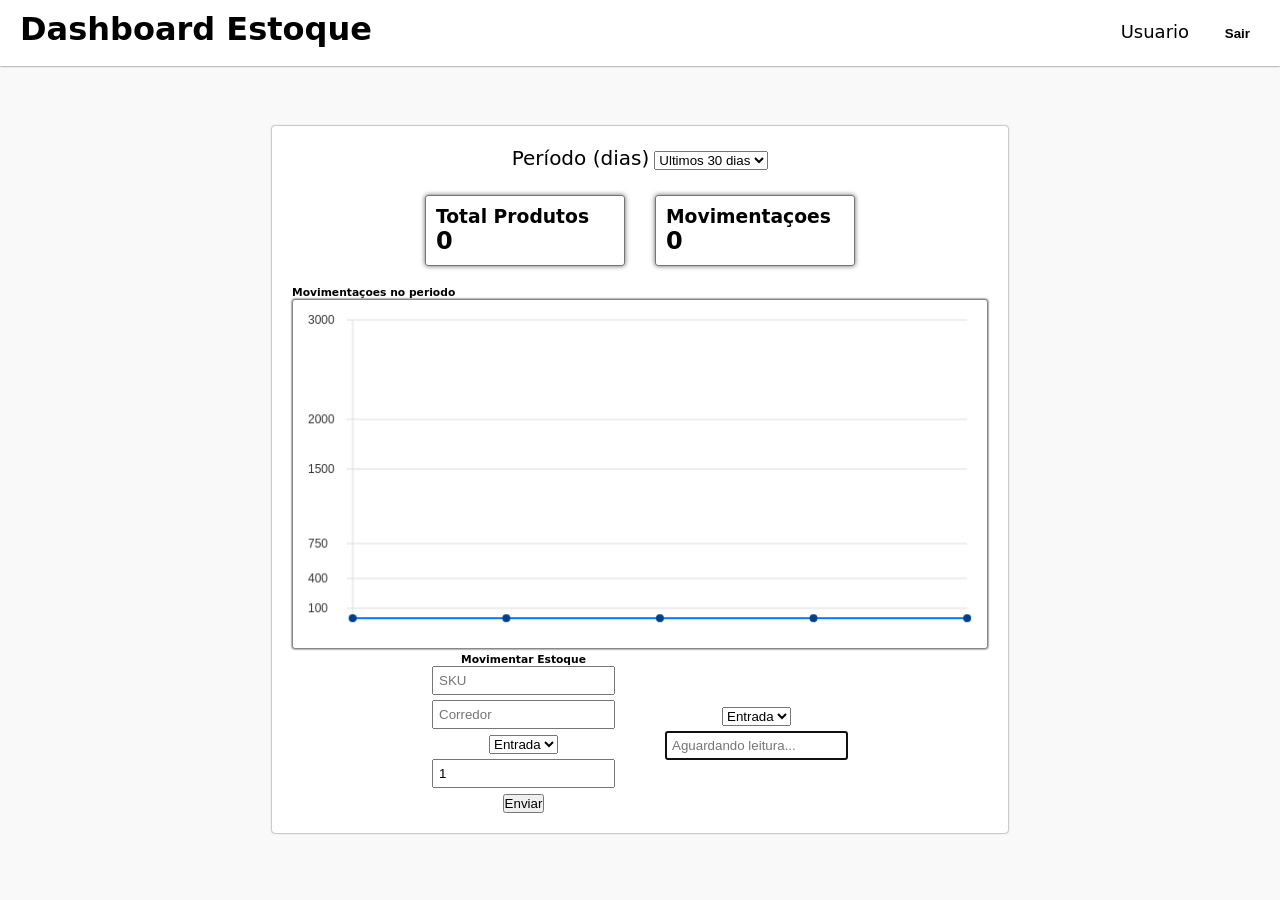
<file: frontend/dashboard.html>
<!DOCTYPE html>
<html lang="pt-BR">
<head>
    <meta charset="UTF-8">
    <meta name="viewport" content="width=device-width, initial-scale=1.0">
    <link rel="stylesheet" href="css/dash.css">
    <script defer src="js/dash.js"></script>
    <script defer src="js/scan.js"></script>
    <title>Stillus Home -  DashBoard</title>
</head>
<body>
    <div id="header-nav" class="hidden">
                <h1 class="mb-0">Dashboard Estoque</h1>
                <div id="userName-exit">
                    <span id="usuario-logado" class="me-3 text-muted">Usuario</span>
                    <button id="btn-sair" class="btn btn-outline-secondary btn-sm" type="button">Sair</button>
                </div>
    </div>
    <main>
        <div id="tela-app" class="hidden">

            <div class="row g-3 mb-3">
                <div class="col-md-4">
                    <label for="dias" class="form-label" id="days-count">Período (dias)</label>
                    <select id="dias" class="form-select">
                        <option value="7">Ultimos 7 dias</option>
                        <option value="15">Ultimos 15 dias</option>
                        <option value="30" selected>Ultimos 30 dias</option>
                        <option value="90">Ultimos 90 dias</option>
                    </select>
                </div>
            </div>

            <div class="row g-3 mb-3">
                <div class="col-md-6 mov-info">
                <div class="card ">
                    <div class="card-body">
                    <h3>Total Produtos</h3>
                    <h2 id="produtos">0</h2>
                    </div>
                </div>
                </div>
                <div class="col-md-6 mov-info">
                <div class="card">
                    <div class="card-body">
                    <h3>Movimentaçoes</h3>
                    <h2 id="mov">0</h2>
                    </div>
                </div>
                </div>
            </div>

            <div class="mb-3">
                <div class="card-grafico">
                <h6>Movimentaçoes no periodo</h6>
                <canvas id="graficoMovimentacoes" height="350" width="700"></canvas>
                </div>
            </div>

            <div class="card mov-estoque">
                <div class="card-mov-estoque">
                    <h6>Movimentar Estoque</h6>
                    <div class="row g-2">
                        <div class="col-md-3">
                            <input id="m_sku" class="form-control" placeholder="SKU">
                        </div>
                        <div class="col-md-3">
                            <input id="m_corredor" class="form-control" placeholder="Corredor">
                        </div>
                        <div class="col-md-2">
                            <select id="m_tipo" class="form-select">
                                <option value="ENTRADA">Entrada</option>
                                <option value="SAIDA">Saida</option>
                            </select>
                        </div>
                        <div class="col-md-2">
                            <input id="m_qtd" type="number" class="form-control" value="1" min="1">
                        </div>
                        <div class="col-md-2">
                            <button id="btn-mov" class="btn btn-primary w-100" type="button">Enviar</button>
                        </div>
                    </div>
                    <p id="mov-res" class="mt-2 mb-0"></p>
                </div>
                <div class="mov-scan-reader">
                    <select id="m_tipo" class="form-select">
                                <option value="ENTRADA">Entrada</option>
                                <option value="SAIDA">Saida</option>
                    </select>
                    <input id="scanner" placeholder="Aguardando leitura..." />
                    <div id="scan-feedback"></div>
                </div>
            </div>
        </div>
    </main>
</body>
</html>
</file>
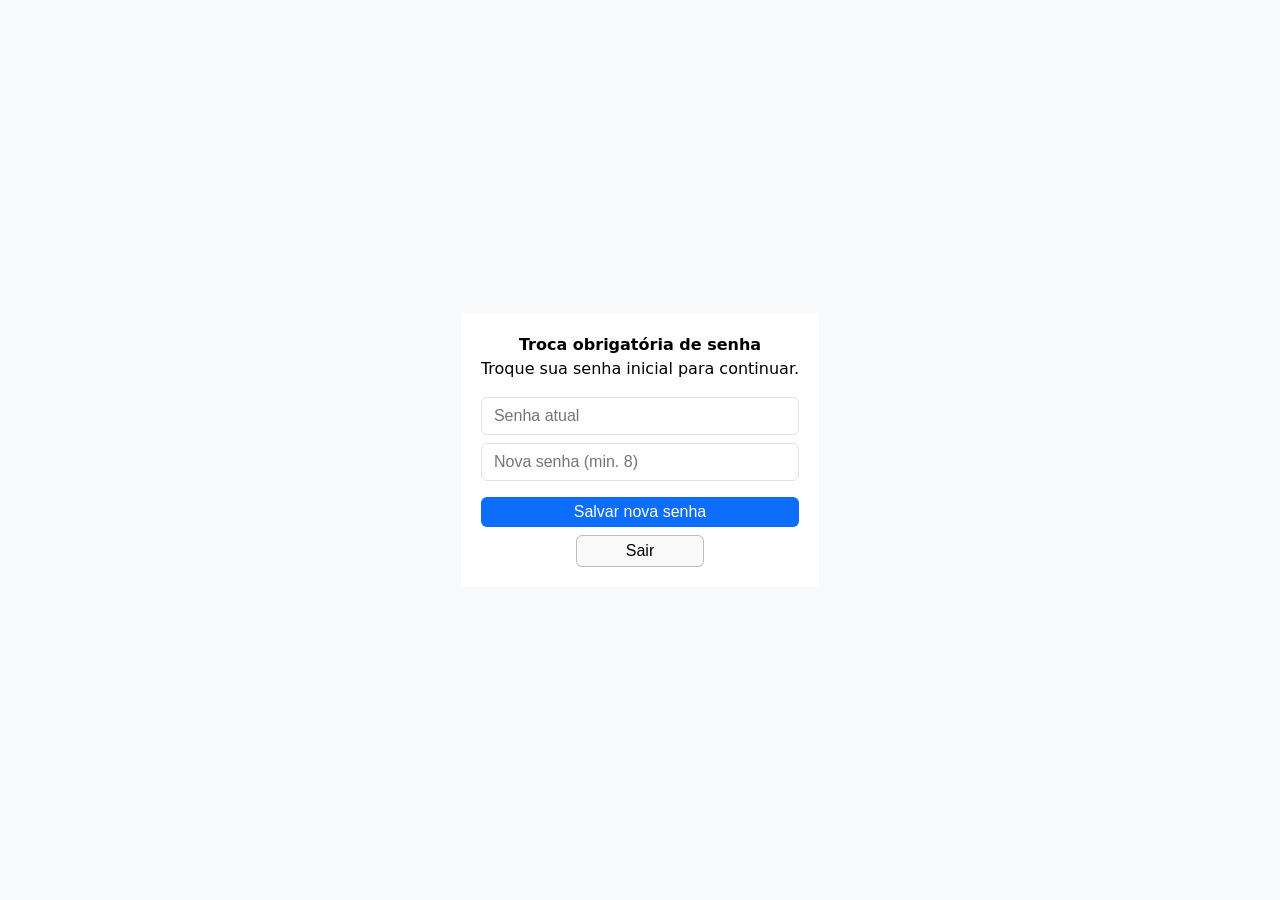
<file: Login/trocasenha.html>
<!DOCTYPE html>
<html lang="pt-BR">
<head>
    <meta charset="UTF-8">
    <meta name="viewport" content="width=device-width, initial-scale=1.0">

    <link rel="stylesheet" href="troca.css">
    
    <title>Stillus Home - Troca senha</title>
</head>
<body>
    <main>
        <div id="tela-primeiro-acesso" class="card hidden">
            <div class="card-body" style="max-width: 520px; margin: 0 auto;">
                <h4 class="mb-2">Troca obrigatória de senha</h4>
                <p class="text-muted">Troque sua senha inicial para continuar.</p>
                <input id="senha_atual" type="password" class="form-control mb-2" placeholder="Senha atual">
                <input id="nova_senha" type="password" class="form-control mb-3" placeholder="Nova senha (min. 8)">
                <button id="btn-trocar-senha" class="btn btn-primary" type="button">Salvar nova senha</button>
                <button id="btn-sair-1" class="btn nd-btn btn-outline-secondary ms-2" type="button">Sair</button>
                <p id="troca-res" class="mt-2 mb-0"></p>
            </div>
        </div>
    </main>
</body>
</html>
</file>
<file: frontend/css/dash.css>
*{
    padding: 0;
    margin: 0;
    box-sizing: border-box;
}

:root{
    --bs-font-sans-serif: system-ui, -apple-system, "Segoe UI", Roboto, "Helvetica Neue", "Noto Sans", "Liberation Sans", Arial, sans-serif, "Apple Color Emoji", "Segoe UI Emoji", "Segoe UI Symbol", "Noto Color Emoji";
    --bs-font-monospace: SFMono-Regular, Menlo, Monaco, Consolas, "Liberation Mono", "Courier New", monospace;
    --bs-gradient: linear-gradient(180deg, rgba(255, 255, 255, 0.15), rgba(255, 255, 255, 0));
    --bs-body-font-family: var(--bs-font-sans-serif);
    --bs-body-font-size: 1rem;
    --bs-body-font-weight: 400;
    --bs-body-line-height: 1.5;
}

body{
    min-height:100vh;
    display: flex;
    flex-direction: column;

    background-color: #f9f9f9;

    font-family: var(--bs-font-sans-serif);
}

main{
    display: flex;
    justify-content: center;

    max-width: 1200px;


    margin: 0 auto;
}

#header-nav{
    display: flex;
    justify-content: space-between;
    align-items: center;

    width: 100%;

    margin: 0 auto;
    padding: 10px 20px;

    background-color: #ffffff;

    box-shadow: 0 0 2px rgb(74, 74, 74);

    margin-bottom: 60px;
}

#header-nav .mb-0{
    margin-bottom: 8px;
}

#userName-exit{
    font-size: 18px;
    font-weight: 500;
}

#userName-exit button{
    background-color: transparent;
    padding: 5px 10px;
    border: none;

    font-weight: 600;

    margin-left: 20px;
    
    cursor: pointer;
}

#tela-app{
    width: 100%;

    display: flex;
    align-items: center;
    flex-direction: column;

    padding: 20px;

    background-color: #ffffff;
    border-radius: 3px;

    box-shadow: 0 0 2px rgb(74, 74, 74);
}

.row{
    display: flex;
    flex-direction: row;
}

.col-md-4{
    width: 100%;
}

.form-label{
    font-size: 20px;
}

.col-md-6{
    display: flex;

    margin: 20px 15px;

    max-height: 100px;
    min-width: 200px;

    padding: 10px;
    
    border: 1px solid rgba(0, 0, 0, 0.54); 
    box-shadow: 0 0 5px rgba(0, 0, 0, 0.61);
    border-radius: 3px;
}

#graficoMovimentacoes{
    width: 100%;
    max-width: 1000px;
    height: 350px;
    border: 1px solid rgba(0, 0, 0, 0.467);
    box-shadow: 0 0 2px black;
    border-radius: 3px;
}


.card{
    width: 100%;
}

.card-body{
    display: flex;
    flex-direction: column;
}

.card-mov-estoque{
    display: flex;
    align-items: center;
    flex-direction: column;
}

.g-2{
    width: 100%;
    display: flex;
    align-items: center;
    flex-direction: column;
}

.g-2 input{
    margin-bottom: 5px;
}

.mov-estoque{
    display: flex;
    flex-direction: row;
    justify-content: center;
    align-items: center;

    width: 100%;
}

.mov-estoque input{
    width: 100%;
    padding: 5px;
}

.form-select{
    margin-bottom: 5px;
}

.mov-scan-reader{
    display: flex;
    flex-direction: column;
    justify-content: center;
    align-items: center;
    margin-left: 50px;
}

@media (max-width: 768px) {
    #header-nav{
        flex-direction: row;
        align-items: center;
        gap: 3px;

        margin-bottom: 20px;
    }

    main{
        width: 100%;
        max-width: 700px;
    }

    .row {
        flex-direction: row;
        align-items: stretch;
    }

    .mov-info{
        margin: 10px 30px !important;
    }

    .col-md-6,
    .col-md-4 {
        min-width: 0;
        width: 100%;
        margin: 8px 0;
        max-height: none;
    }

    #tela-app {
        padding: 10px;
    }

    .form-label {
        font-size: 18px;
    }
}

@media (max-width: 480px) {
    #header-nav {
        padding: 8px 12px;
    }

    main{
        margin: auto;
    }

    #tela-app{
        max-width: 340px;
        gap: 20px;
    }

    .mb-0{
        font-size: 20px;
    }

    .col-md-6, .mov-info{
        font-size: 14px;
        
        margin: 0px 10px !important;
    }

    .mb-3 .card-grafico{
        display: none;
    }

    .g-2{
        display: flex;
        justify-content: center;
        align-items: center;
        flex-direction: column;
    }

    #userName-exit {
        font-size: 16px;
    }

    #graficoMovimentacoes {
        height: 300px;
    }

}
</file>
<file: Login/troca.css>
*{
    margin: 0;
    padding: 0;
    box-sizing: border-box;
}

:root, [data-bs-theme=light] {
    --bs-blue: #0d6efd;
    --bs-indigo: #6610f2;
    --bs-purple: #6f42c1;
    --bs-pink: #d63384;
    --bs-red: #dc3545;
    --bs-orange: #fd7e14;
    --bs-yellow: #ffc107;
    --bs-green: #198754;
    --bs-teal: #20c997;
    --bs-cyan: #0dcaf0;
    --bs-black: #000;
    --bs-white: #fff;
    --bs-gray: #6c757d;
    --bs-gray-dark: #343a40;
    --bs-gray-100: #f8f9fa;
    --bs-gray-200: #e9ecef;
    --bs-gray-300: #dee2e6;
    --bs-gray-400: #ced4da;
    --bs-gray-500: #adb5bd;
    --bs-gray-600: #6c757d;
    --bs-gray-700: #495057;
    --bs-gray-800: #343a40;
    --bs-gray-900: #212529;
    --bs-primary: #0d6efd;
    --bs-secondary: #6c757d;
    --bs-success: #198754;
    --bs-info: #0dcaf0;
    --bs-warning: #ffc107;
    --bs-danger: #dc3545;
    --bs-light: #f8f9fa;
    --bs-dark: #212529;
    --bs-primary-rgb: 13, 110, 253;
    --bs-secondary-rgb: 108, 117, 125;
    --bs-success-rgb: 25, 135, 84;
    --bs-info-rgb: 13, 202, 240;
    --bs-warning-rgb: 255, 193, 7;
    --bs-danger-rgb: 220, 53, 69;
    --bs-light-rgb: 248, 249, 250;
    --bs-dark-rgb: 33, 37, 41;
    --bs-primary-text-emphasis: #052c65;
    --bs-secondary-text-emphasis: #2b2f32;
    --bs-success-text-emphasis: #0a3622;
    --bs-info-text-emphasis: #055160;
    --bs-warning-text-emphasis: #664d03;
    --bs-danger-text-emphasis: #58151c;
    --bs-light-text-emphasis: #495057;
    --bs-dark-text-emphasis: #495057;
    --bs-primary-bg-subtle: #cfe2ff;
    --bs-secondary-bg-subtle: #e2e3e5;
    --bs-success-bg-subtle: #d1e7dd;
    --bs-info-bg-subtle: #cff4fc;
    --bs-warning-bg-subtle: #fff3cd;
    --bs-danger-bg-subtle: #f8d7da;
    --bs-light-bg-subtle: #fcfcfd;
    --bs-dark-bg-subtle: #ced4da;
    --bs-primary-border-subtle: #9ec5fe;
    --bs-secondary-border-subtle: #c4c8cb;
    --bs-success-border-subtle: #a3cfbb;
    --bs-info-border-subtle: #9eeaf9;
    --bs-warning-border-subtle: #ffe69c;
    --bs-danger-border-subtle: #f1aeb5;
    --bs-light-border-subtle: #e9ecef;
    --bs-dark-border-subtle: #adb5bd;
    --bs-white-rgb: 255, 255, 255;
    --bs-black-rgb: 0, 0, 0;
    --bs-font-sans-serif: system-ui, -apple-system, "Segoe UI", Roboto, "Helvetica Neue", "Noto Sans", "Liberation Sans", Arial, sans-serif, "Apple Color Emoji", "Segoe UI Emoji", "Segoe UI Symbol", "Noto Color Emoji";
    --bs-font-monospace: SFMono-Regular, Menlo, Monaco, Consolas, "Liberation Mono", "Courier New", monospace;
    --bs-gradient: linear-gradient(180deg, rgba(255, 255, 255, 0.15), rgba(255, 255, 255, 0));
    --bs-body-font-family: var(--bs-font-sans-serif);
    --bs-body-font-size: 1rem;
    --bs-body-font-weight: 400;
    --bs-body-line-height: 1.5;
    --bs-body-color: #212529;
    --bs-body-color-rgb: 33, 37, 41;
    --bs-body-bg: #fff;
    --bs-body-bg-rgb: 255, 255, 255;
    --bs-emphasis-color: #000;
    --bs-emphasis-color-rgb: 0, 0, 0;
    --bs-secondary-color: rgba(33, 37, 41, 0.75);
    --bs-secondary-color-rgb: 33, 37, 41;
    --bs-secondary-bg: #e9ecef;
    --bs-secondary-bg-rgb: 233, 236, 239;
    --bs-tertiary-color: rgba(33, 37, 41, 0.5);
    --bs-tertiary-color-rgb: 33, 37, 41;
    --bs-tertiary-bg: #f8f9fa;
    --bs-tertiary-bg-rgb: 248, 249, 250;
    --bs-heading-color: inherit;
    --bs-link-color: #0d6efd;
    --bs-link-color-rgb: 13, 110, 253;
    --bs-link-decoration: underline;
    --bs-link-hover-color: #0a58ca;
    --bs-link-hover-color-rgb: 10, 88, 202;
    --bs-code-color: #d63384;
    --bs-highlight-color: #212529;
    --bs-highlight-bg: #fff3cd;
    --bs-border-width: 1px;
    --bs-border-style: solid;
    --bs-border-color: #dee2e6;
    --bs-border-color-translucent: rgba(0, 0, 0, 0.175);
    --bs-border-radius: 0.375rem;
    --bs-border-radius-sm: 0.25rem;
    --bs-border-radius-lg: 0.5rem;
    --bs-border-radius-xl: 1rem;
    --bs-border-radius-xxl: 2rem;
    --bs-border-radius-2xl: var(--bs-border-radius-xxl);
    --bs-border-radius-pill: 50rem;
    --bs-box-shadow: 0 0.5rem 1rem rgba(0, 0, 0, 0.15);
    --bs-box-shadow-sm: 0 0.125rem 0.25rem rgba(0, 0, 0, 0.075);
    --bs-box-shadow-lg: 0 1rem 3rem rgba(0, 0, 0, 0.175);
    --bs-box-shadow-inset: inset 0 1px 2px rgba(0, 0, 0, 0.075);
    --bs-focus-ring-width: 0.25rem;
    --bs-focus-ring-opacity: 0.25;
    --bs-focus-ring-color: rgba(13, 110, 253, 0.25);
    --bs-form-valid-color: #198754;
    --bs-form-valid-border-color: #198754;
    --bs-form-invalid-color: #dc3545;
    --bs-form-invalid-border-color: #dc3545;
}

body{   
    height: 100vh;

    display: flex;
    justify-content: center;
    align-items: center;

    background: #f8f9fa;

    font-family: var(--bs-body-font-family);
    font-size: var(--bs-body-font-size);
    font-weight: var(--bs-body-font-weight);
    line-height: var(--bs-body-line-height);
}

.card-body{
    display: flex;
    justify-content: center;
    align-items: center;
    flex-direction: column;

    background-color: var(--bs-body-bg);

    padding: 20px;
}

.text-muted{
    margin-bottom: 16px;
}

.card-body input{
    width: 100%;

    padding: .375rem .75rem;

    font-size: 1rem;
    font-weight: 400;
    line-height: 1.5;

    color: var(--bs-body-color);
    appearance: none;
    background-color: var(--bs-body-bg);
    background-clip: padding-box;
    border: var(--bs-border-width) solid var(--bs-border-color);
    border-radius: var(--bs-border-radius);
    transition: border-color .15s ease-in-out, box-shadow .15s ease-in-out;
}

.card-body #senha_atual{
    margin-bottom: 8px;
}

.card-body #nova_senha{
    margin-bottom: 16px;
}

.card-body #btn-trocar-senha{
    margin-bottom: 8px;

            
}

/* copia de estilo do container de login */
.login-container {
    width: 100%;
    max-width: 460px;
    margin: 0 auto;
    padding: 20px;
    border: 1px solid #dee2e6;
    border-radius: 0.5rem;
    box-shadow: 0 0.5rem 1rem rgba(0, 0, 0, 0.1);
    background-color: #fff;
}

.btn{
    width: 100%;
    padding: 6px 12px;

    border: none;
    border-radius: 0.375rem;

    color: white;

    background-color: var(--bs-blue);
    text-align: center;

    font-size: 1rem;
    cursor: pointer;
}

.btn:hover{
    background-color: #0b5ed7;
}

.nd-btn{
    background-color: #f9f9f9;
    border: 1px solid rgba(128, 128, 128, 0.484);
    color: #000;
    width: 40%;
}

.nd-btn:hover{
    background-color: rgba(128, 128, 128, 0.484);
}
</file>
